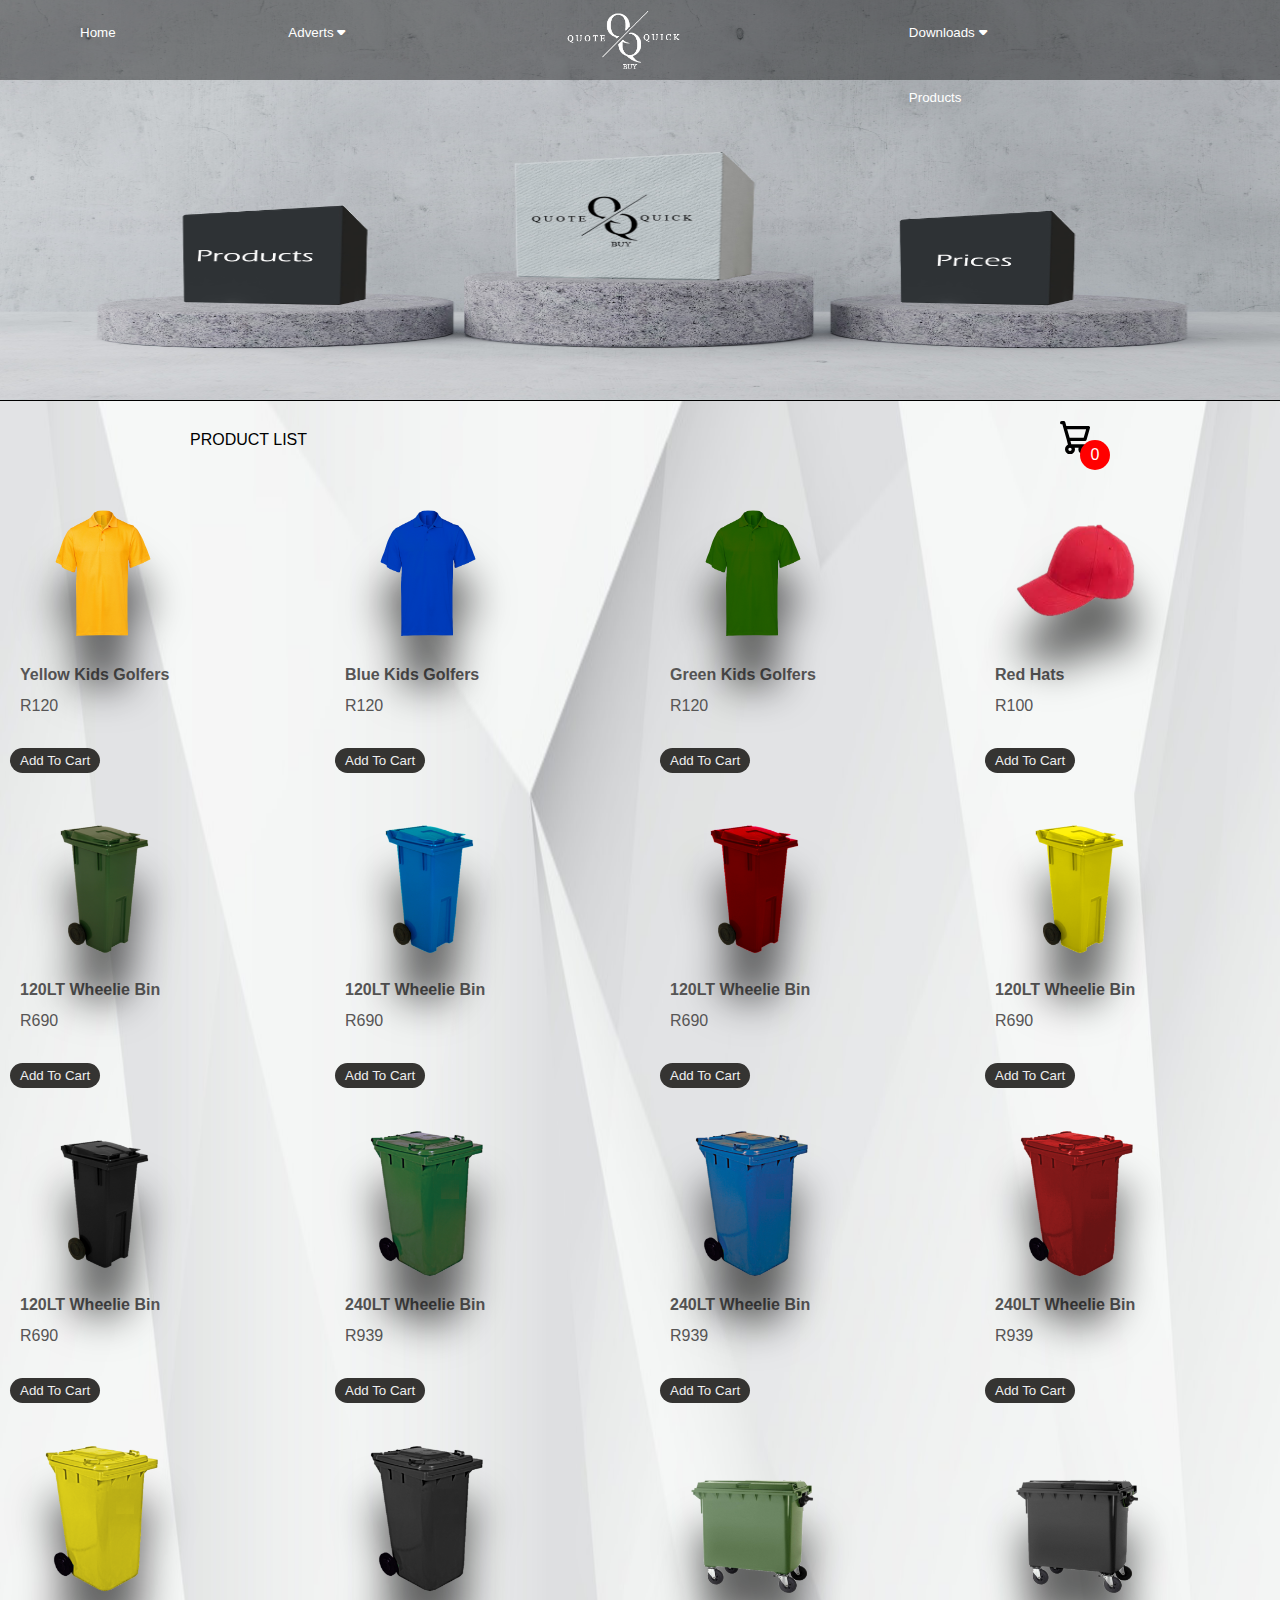
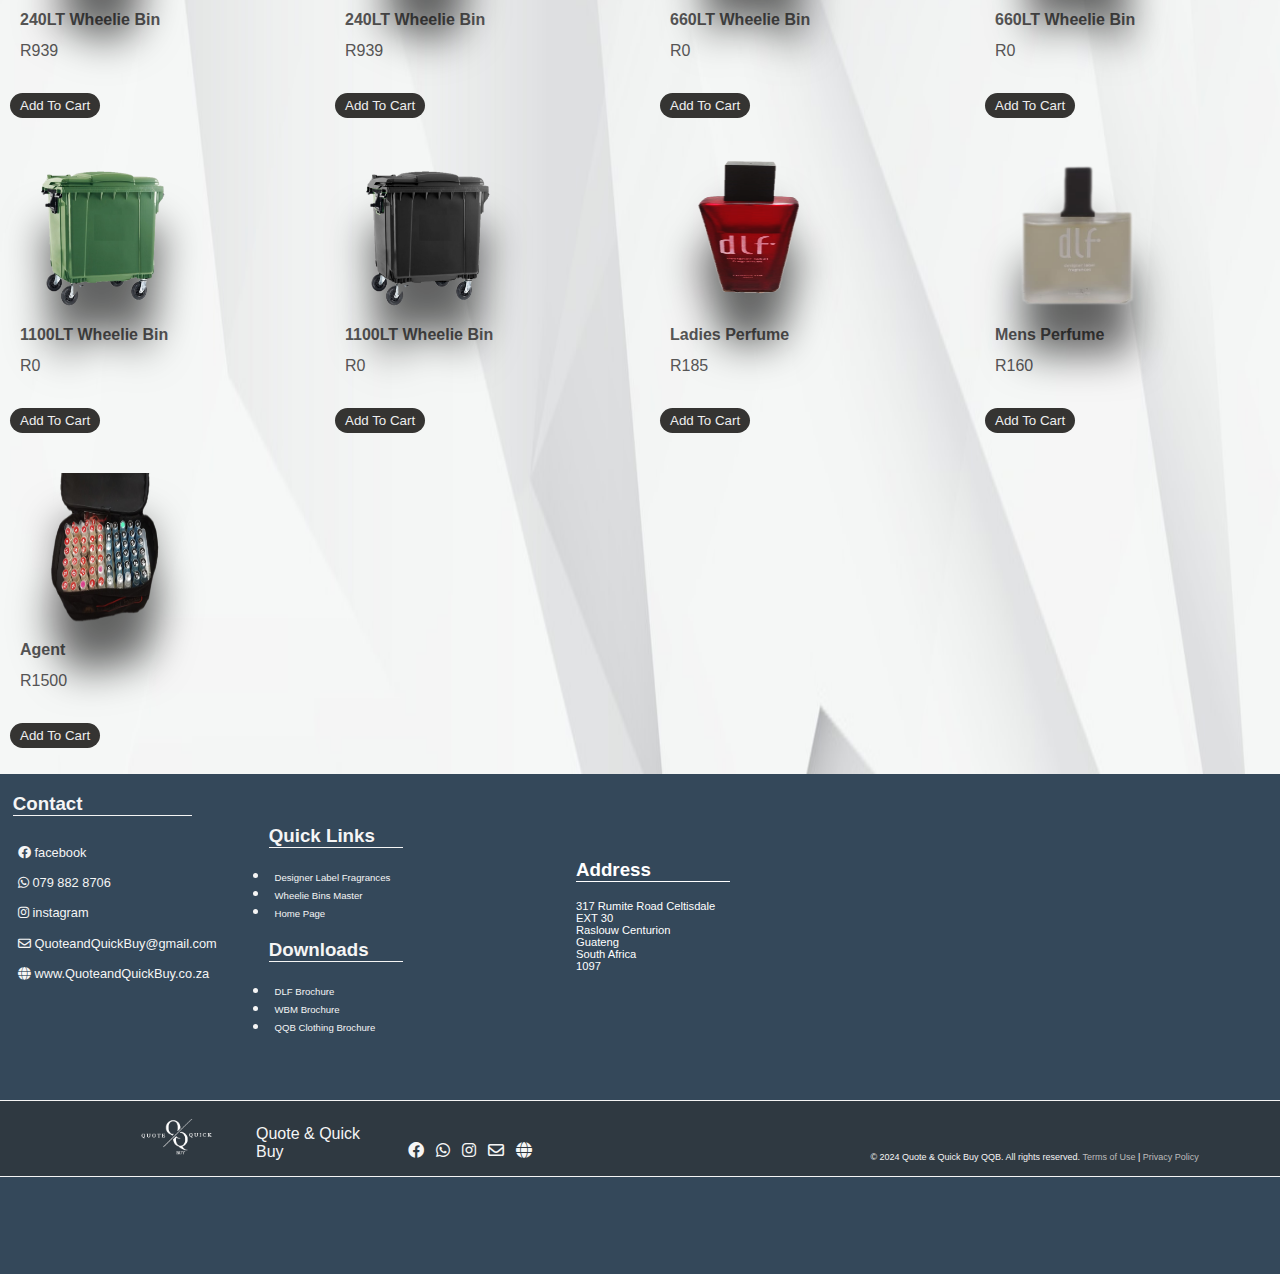
<file: Products.html>
<!DOCTYPE html>

<html lang="en">
  <head>
    <meta charset="utf-8">
    <meta name="viewport" content="width=device-width, initial-scale=1">
    <link href="products.css" rel="stylesheet">
    <!-- <link href="style.css" rel="stylesheet"> -->
    <link rel="stylesheet" href="https://cdnjs.cloudflare.com/ajax/libs/font-awesome/4.7.0/css/font-awesome.min.css">
    <link rel="stylesheet" href="https://cdnjs.cloudflare.com/ajax/libs/font-awesome/6.0.0/css/all.min.css">
    <script src="navbarscript.js"></script>
    <title>QQB-Products</title>
  </head>
  <body>
    <div class="nav-body">
        <nav>
        <a class="logo1" href="#logo"></a>            
        <a href="test.html">Home</a>

        <!-- <a href="#Adverts">Adverts</a> -->
        <div class="dropdown-adverts">
            <a href="#Adverts">Adverts <i class="fa fa-caret-down"></i></a>
            <div class="dropdown-content-adds">
                <!-- Add links inside the dropdown if needed -->
                <a href="DLF.html">Desginer Lable Fragrances</a>
                <a href="WBM.html">Wheelie Bin Master</a>
            </div>
        </div>
        
        <a class="logo" href="#logo"></a>

        <!-- <a href="DLF.html">Downloads</a> -->
        <div class="dropdown-downloads">
            <a href="#Adverts">Downloads <i class="fa fa-caret-down"></i></a>
            <div class="dropdown-content-docs">
                <!-- Add links inside the dropdown if needed -->
                <a href="Photos/Perfume/Brochure1.png"  target="_blank">DLF Brochure</a>
                <a href="Photos/bins/wheelibinmaster-brochure.png" target="_blank">WBM Brochure</a>
                <a href="Photos/Products/Clothing.png"  target="_blank">Clothing Brochure</a>
            </div>
        </div>
        <a href="new.html">Products</a>
        <a href="javascript:void(0);" class="icon" onclick="myFunction()" style="color: whitesmoke">
        &#9776;
        </a>
        </nav>
    </div>
    <div class="container">
        <div class="title">PRODUCT LIST</div>
        <div class="icon-cart">
            <svg aria-hidden="true" xmlns="http://www.w3.org/2000/svg" fill="none" viewBox="0 0 18 20">
                <path stroke="currentColor" stroke-linecap="round" stroke-linejoin="round" stroke-width="2" d="M6 15a2 2 0 1 0 0 4 2 2 0 0 0 0-4Zm0 0h8m-8 0-1-4m9 4a2 2 0 1 0 0 4 2 2 0 0 0 0-4Zm-9-4h10l2-7H3m2 7L3 4m0 0-.792-3H1"/>
            </svg>
            <span>0</span>
        </div>
    </div>
    <div class="listProduct">
        <!-- item -->
    </div>
    <div class="cartTab">
        <h1>Shopping Cart</h1>
        <div class="listCart" id="cartList">
            <!-- <div class="image">
                <img src="Photos/Products/blukg.png">
            </div>
            <div class="name">blues shirt</div>
            <div class="totalPrice">R125</div>
            <div class="quantity">
                <span class="minus"><</span>
                <span>1</span>
                <span class="plus">></span>
            </div> -->
        </div>
        <div class="userDetails">
            <input type="name" id="userName" placeholder="Your Name">
            <input type="text" id="userEmail" placeholder="Your Email">
            <textarea placeholder="Shipping Address" class="form-control" id="userAddress" rows="4"></textarea>
        </div>
        <div class="btn">
            <button class="close">CLOSE</button>
            <button type="submit" class="checkOut" id="check">GET QUOTE</button>
        </div>
    </div>

    <script>
        function showDetails(productId) {
            var productDetails = document.getElementById(productId);
            if (productDetails.style.display === "none") {
                productDetails.style.display = "block";
            } else {
                productDetails.style.display = "none";
            }
        }
    </script>
    <script src="app.js"></script>

    <div class="social-links">
        <div class="contact-links">
            <h3>Contact</h3>
            <a href=""><i class="fab fa-facebook"></i>  facebook</a>
            <a href="https://wa.me/0798828706" target="_blank"><i class="fab fa-whatsapp"></i> 079 882 8706</a>
            <a href=""><i class="fab fa-instagram"></i>  instagram</a>
            <a href="mailto:quoteandquickbuy@gmail.com"><i class="far fa-envelope"></i> QuoteandQuickBuy@gmail.com</a>
            <a href="Index.html"><i class="fas fa-globe"></i> www.QuoteandQuickBuy.co.za</a>
        </div>
        <div class="advert-links">
            <h3>Quick Links</h3>
            <li><a href="DLF.html">Designer Label Fragrances</a></li>
            <li><a href="WBM.html">Wheelie Bins Master</a></li>
            <li><a href="Index.html">Home Page</a></li>
            <h3>Downloads</h3>
            <li><a href="Photos/Perfume/Brochure1.png" target="_blank">DLF Brochure</a></li>
            <li><a href="Photos/bins/WBM brocher.png" target="_blank">WBM Brochure</a></li>
            <li><a href="Photos/Products/Clothing.png" target="_blank">QQB Clothing Brochure</a></li>
        </div>
        <div class="address">
            <h3>Address</h3>
            <p>317 Rumite Road Celtisdale EXT 30 <br>
                Raslouw Centurion <br>
                Guateng <br>
                South Africa <br>
                1097
            </p>
        </div>
        <div class="terms">
            <img src="Photos/logos2.png" alt="">
            <p>Quote & Quick Buy</p>
            <div class="social-icons">
                <i class="fab fa-facebook"></i>
                <a href="https://wa.me/0798828706" target="_blank"><i class="fab fa-whatsapp"></i></a>
                <i class="fab fa-instagram"></i>
                <a href="mailto:quoteandquickbuy@gmail.com"><i class="far fa-envelope"></i></a>
                <a href="Index.html"><i class="fas fa-globe"></i></a>
            </div>
            <footer>
                <p>&copy; 2024 Quote & Quick Buy QQB. All rights reserved. <a href="#">Terms of Use</a> | <a href="#">Privacy Policy</a></p>
            </footer>
        </div>
    </div>
  </body>
</file>
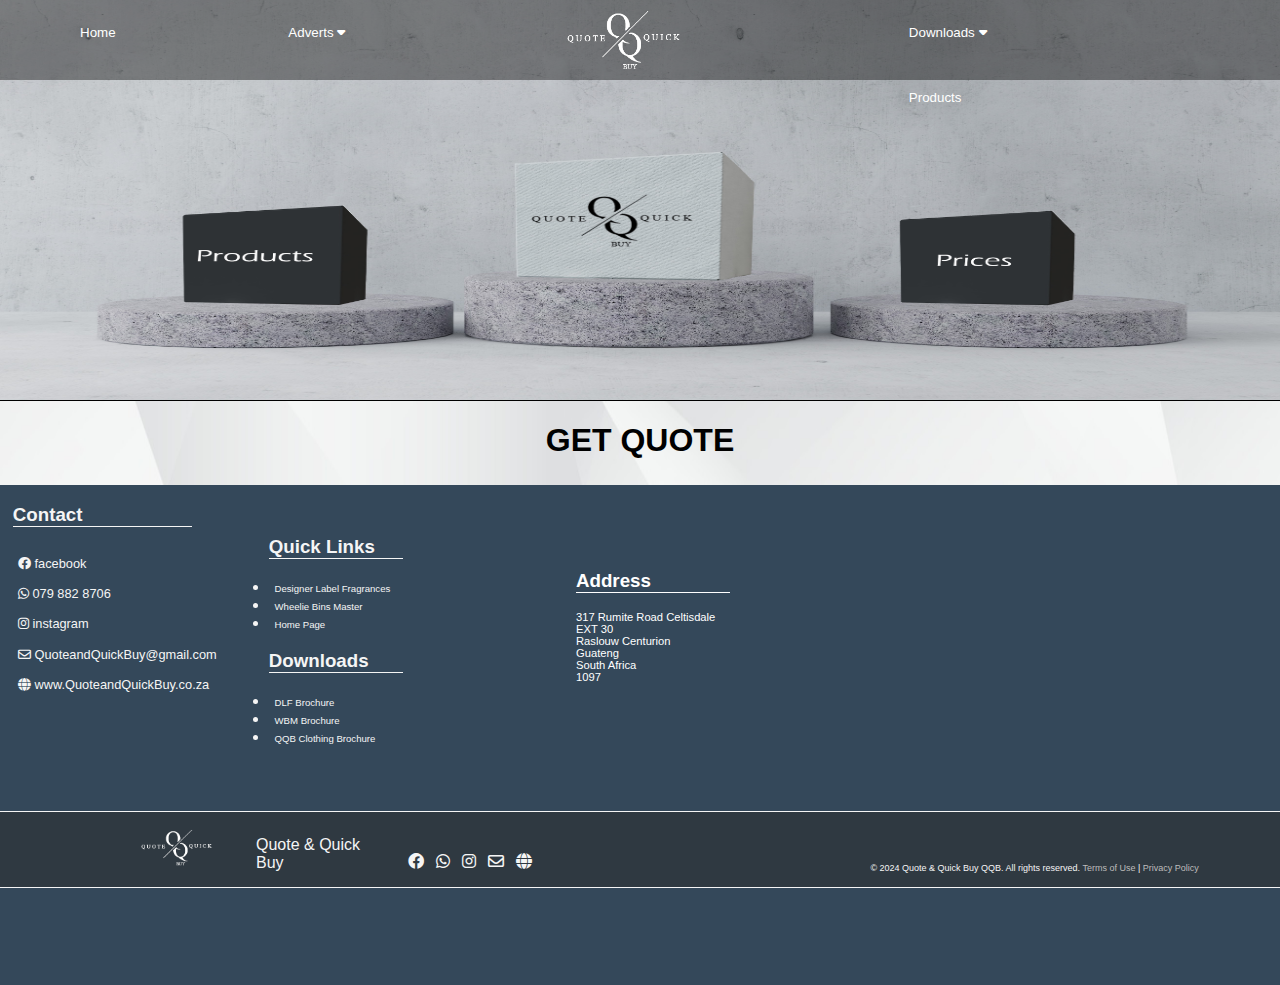
<file: QuoteSubmit.html>
<!DOCTYPE html>
<html lang="en">
<head>
    <meta charset="utf-8">
    <meta name="viewport" content="width=device-width, initial-scale=1">
    <link href="getQuote.css" rel="stylesheet">
    <!-- <link href="style.css" rel="stylesheet"> -->
    <link rel="stylesheet" href="https://cdnjs.cloudflare.com/ajax/libs/font-awesome/4.7.0/css/font-awesome.min.css">
    <link rel="stylesheet" href="https://cdnjs.cloudflare.com/ajax/libs/font-awesome/6.0.0/css/all.min.css">
    <script src="navbarscript.js"></script>
    <title>QQB-Get Quote</title>
</head>
<body>
    <div class="nav-body">
        <nav>
        <a class="logo1" href="#logo"></a>            
        <a href="Index.html">Home</a>

        <!-- <a href="#Adverts">Adverts</a> -->
        <div class="dropdown-adverts">
            <a href="#Adverts">Adverts <i class="fa fa-caret-down"></i></a>
            <div class="dropdown-content-adds">
                <!-- Add links inside the dropdown if needed -->
                <a href="DLF.html">Desginer Lable Fragrances</a>
                <a href="WBM.html">Wheelie Bin Master</a>
            </div>
        </div>
        
        <a class="logo" href="#logo"></a>

        <!-- <a href="DLF.html">Downloads</a> -->
        <div class="dropdown-downloads">
            <a href="#Adverts">Downloads <i class="fa fa-caret-down"></i></a>
            <div class="dropdown-content-docs">
                <!-- Add links inside the dropdown if needed -->
                <a href="Photos/Perfume/Brochure1.png"  target="_blank">DLF Brochure</a>
                <a href="Photos/bins/wheelibinmaster-brochure.png" target="_blank">WBM Brochure</a>
                <a href="Photos/Products/Clothing.png"  target="_blank">Clothing Brochure</a>
            </div>
        </div>
        <a href="Products.html">Products</a>
        <a href="javascript:void(0);" class="icon" onclick="myFunction()" style="color: whitesmoke">
        &#9776;
        </a>
        </nav>
    </div>
    <h1>GET QUOTE</h1>
    <div id="checkoutData">
        <!-- <form target="_blank" action="https://formsubmit.co/3cdb01eb17a7bba740571f146ae9b9c0" method="POST">
            <div class="form-group">
                <div class="form-row">
                    <div class="col">
                        <Label for="name">Your Name</Label>
                        <input type="text" name="name" class="form-control" placeholder="Full Name" value="${formData.name}">
                    </div>
                    <div class="col">
                        <label for="email">Email Address</label>
                        <input type="email" name="email" class="form-control" placeholder="Email Address" value="${formData.email}">
                    </div>
                    <div class="col">
                        <label for="message">Shipping Address / Message</label>
                        <textarea placeholder="Shipping Address" class="form-control" name="message" rows="5" required>${formData.address}</textarea>
                    </div>
                </div>
            </div>
            <div class="form-group">
                <label for="order">Your Order</label>
                <textarea placeholder="Your Message" class="form-control" name="order" rows="10" required>${formData.list}</textarea>
            </div>
            <button type="submit" class="btn btn-lg btn-dark btn-block">Submit Form</button>
        </form> -->
    </div>

    <script>
        // Retrieve form data from localStorage
        let formData = JSON.parse(localStorage.getItem('formData'));
        let test = JSON.parse(localStorage.getItem('cart'));

        // Display form data
        if (formData) {
            let checkoutDataDiv = document.getElementById('checkoutData');
            checkoutDataDiv.innerHTML = `
            <form target="_blank" action="https://formsubmit.co/3cdb01eb17a7bba740571f146ae9b9c0" method="POST">
                <div class="form-group">
                    <div class="form-row">
                        <div class="name">
                            <Label for="name">Your Name:</Label>
                            <input type="text" name="name" class="form-control" placeholder="Name" value="${formData.name}">
                        </div>
                        <div class="email">
                            <label for="email">Email Address:</label>
                            <input type="email" name="email" class="form-control" placeholder="Your Email" value="${formData.email}">
                            <p>Note: Confirm email address is correct before submitting</p>
                        </div>
                        <div class="message">
                            <label for="message">Shipping Address / Message</label><br>
                            <textarea placeholder="Shipping Address / Message" class="form-control" name="message" rows="5" required>${formData.address}</textarea>
                        </div>
                    </div>
                </div>
                <div class="order">
                    <label for="order">Your Order</label><br>
                    <textarea placeholder="Your Message" class="form-control" name="order" rows="10" required>${formData.list}</textarea>
                </div>
                <button type="submit" class="btn btn-lg btn-dark btn-block">Submit Form</button>
            </form>
            `;
        }
    </script>

<div class="social-links">
    <div class="contact-links">
        <h3>Contact</h3>
        <a href=""><i class="fab fa-facebook"></i>  facebook</a>
        <a href="https://wa.me/0798828706" target="_blank"><i class="fab fa-whatsapp"></i> 079 882 8706</a>
        <a href=""><i class="fab fa-instagram"></i>  instagram</a>
        <a href="mailto:quoteandquickbuy@gmail.com"><i class="far fa-envelope"></i> QuoteandQuickBuy@gmail.com</a>
        <a href="Index.html"><i class="fas fa-globe"></i> www.QuoteandQuickBuy.co.za</a>
    </div>
    <div class="advert-links">
        <h3>Quick Links</h3>
        <li><a href="DLF.html">Designer Label Fragrances</a></li>
        <li><a href="WBM.html">Wheelie Bins Master</a></li>
        <li><a href="Index.html">Home Page</a></li>
        <h3>Downloads</h3>
        <li><a href="Photos/Perfume/Brochure1.png" target="_blank">DLF Brochure</a></li>
        <li><a href="Photos/bins/WBM brocher.png" target="_blank">WBM Brochure</a></li>
        <li><a href="Photos/Products/Clothing.png" target="_blank">QQB Clothing Brochure</a></li>
    </div>
    <div class="address">
        <h3>Address</h3>
        <p>317 Rumite Road Celtisdale EXT 30 <br>
            Raslouw Centurion <br>
            Guateng <br>
            South Africa <br>
            1097
        </p>
    </div>
    <div class="terms">
        <img src="Photos/logos2.png" alt="">
        <p>Quote & Quick Buy</p>
        <div class="social-icons">
            <i class="fab fa-facebook"></i>
            <a href="https://wa.me/0798828706" target="_blank"><i class="fab fa-whatsapp"></i></a>
            <i class="fab fa-instagram"></i>
            <a href="mailto:quoteandquickbuy@gmail.com"><i class="far fa-envelope"></i></a>
            <a href="Index.html"><i class="fas fa-globe"></i></a>
        </div>
        <footer>
            <p>&copy; 2024 Quote & Quick Buy QQB. All rights reserved. <a href="#">Terms of Use</a> | <a href="#">Privacy Policy</a></p>
        </footer>
    </div>
</div>
</body>
</html>
</file>
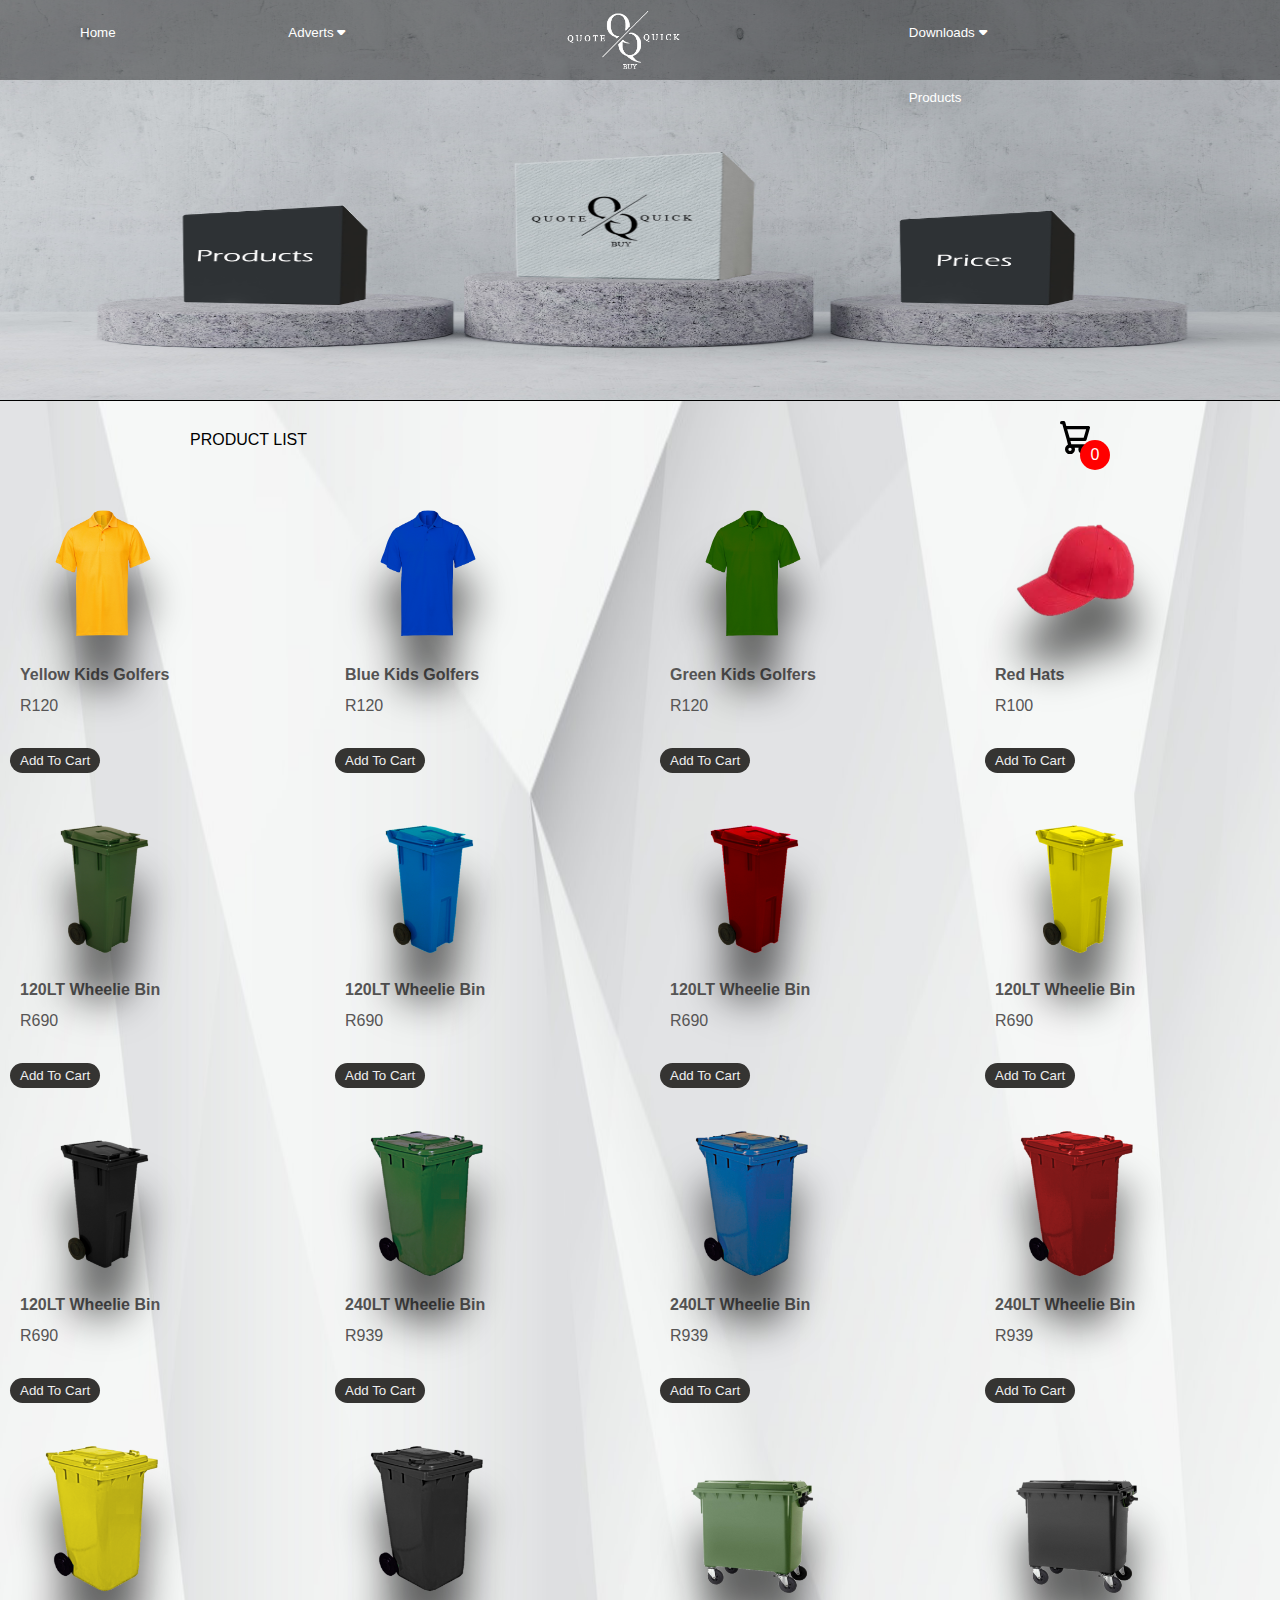
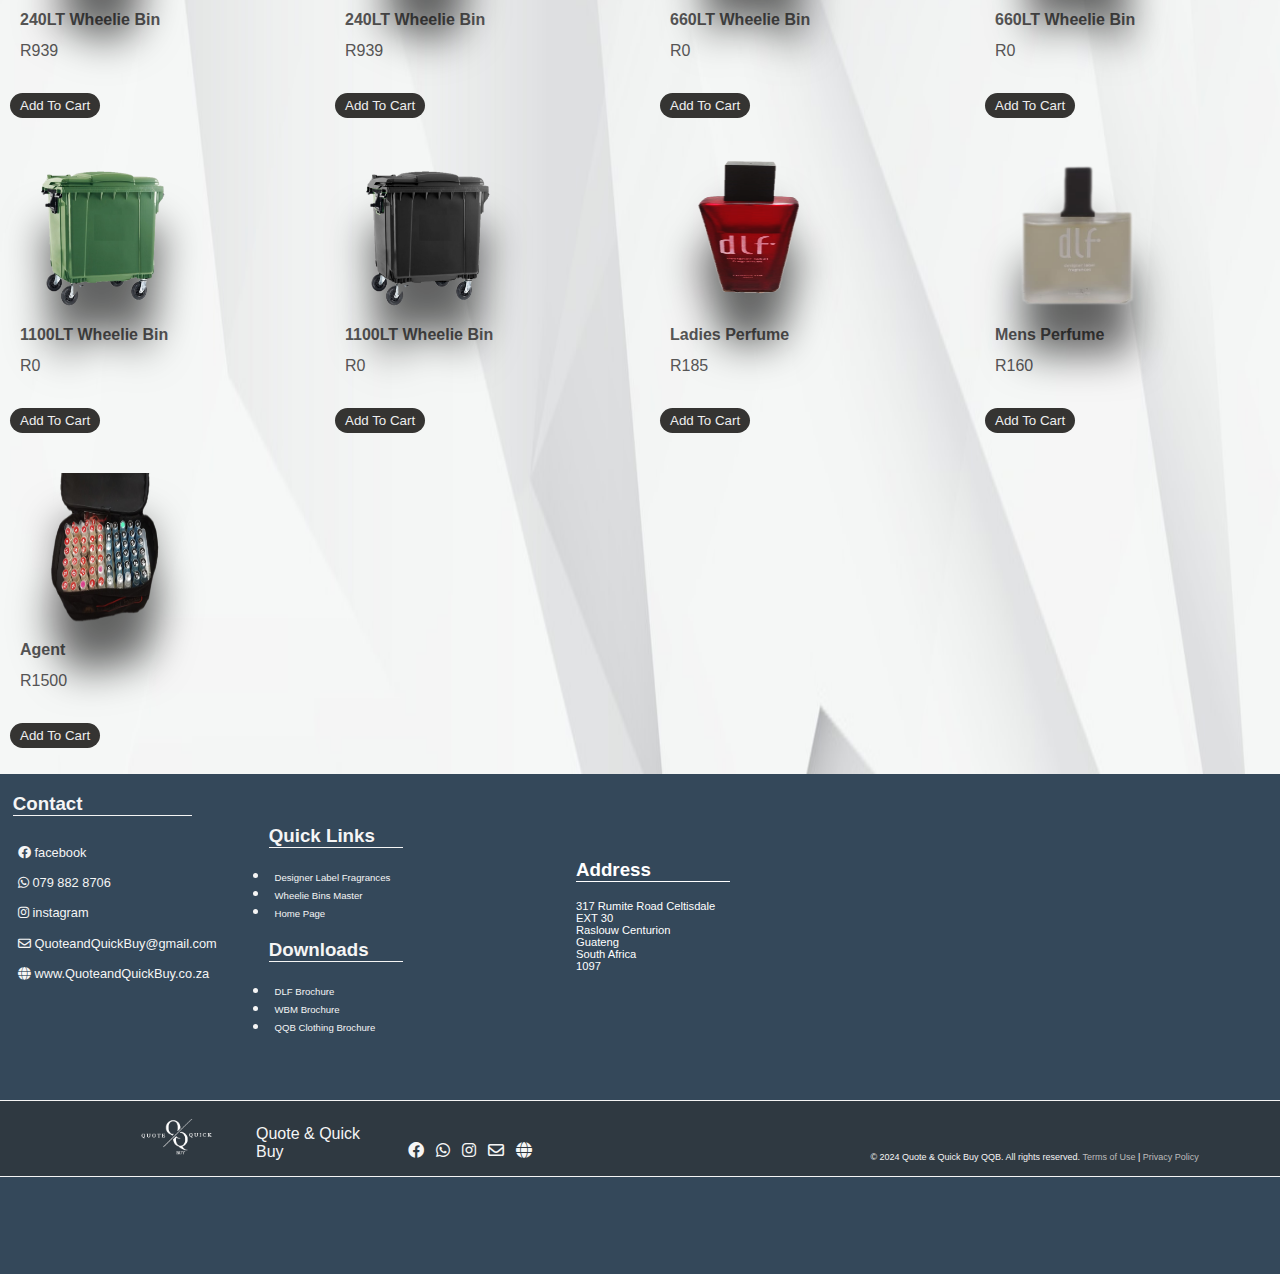
<file: testproduct.html>
<!DOCTYPE html>

<html lang="en">
  <head>
    <meta charset="utf-8">
    <meta name="viewport" content="width=device-width, initial-scale=1">
    <link href="products.css" rel="stylesheet">
    <!-- <link href="style.css" rel="stylesheet"> -->
    <link rel="stylesheet" href="https://cdnjs.cloudflare.com/ajax/libs/font-awesome/4.7.0/css/font-awesome.min.css">
    <link rel="stylesheet" href="https://cdnjs.cloudflare.com/ajax/libs/font-awesome/6.0.0/css/all.min.css">
    <script src="navbarscript.js"></script>
    <title>QQB-Products</title>
  </head>
  <body>
    <div class="nav-body">
        <nav>
        <a class="logo1" href="#logo"></a>            
        <a href="test.html">Home</a>

        <!-- <a href="#Adverts">Adverts</a> -->
        <div class="dropdown-adverts">
            <a href="#Adverts">Adverts <i class="fa fa-caret-down"></i></a>
            <div class="dropdown-content-adds">
                <!-- Add links inside the dropdown if needed -->
                <a href="DLF.html">Desginer Lable Fragrances</a>
                <a href="WBM.html">Wheelie Bin Master</a>
            </div>
        </div>
        
        <a class="logo" href="#logo"></a>

        <!-- <a href="DLF.html">Downloads</a> -->
        <div class="dropdown-downloads">
            <a href="#Adverts">Downloads <i class="fa fa-caret-down"></i></a>
            <div class="dropdown-content-docs">
                <!-- Add links inside the dropdown if needed -->
                <a href="Photos/Perfume/Brochure1.png"  target="_blank">DLF Brochure</a>
                <a href="Photos/bins/wheelibinmaster-brochure.png" target="_blank">WBM Brochure</a>
                <a href="Photos/Products/Clothing.png"  target="_blank">Clothing Brochure</a>
            </div>
        </div>
        <a href="new.html">Products</a>
        <a href="javascript:void(0);" class="icon" onclick="myFunction()" style="color: whitesmoke">
        &#9776;
        </a>
        </nav>
    </div>
    <div class="container">
        <div class="title">PRODUCT LIST</div>
        <div class="icon-cart">
            <svg aria-hidden="true" xmlns="http://www.w3.org/2000/svg" fill="none" viewBox="0 0 18 20">
                <path stroke="currentColor" stroke-linecap="round" stroke-linejoin="round" stroke-width="2" d="M6 15a2 2 0 1 0 0 4 2 2 0 0 0 0-4Zm0 0h8m-8 0-1-4m9 4a2 2 0 1 0 0 4 2 2 0 0 0 0-4Zm-9-4h10l2-7H3m2 7L3 4m0 0-.792-3H1"/>
            </svg>
            <span>0</span>
        </div>
    </div>
    <div class="listProduct">
        <!-- item -->
    </div>
    <div class="cartTab">
        <h1>Shopping Cart</h1>
        <div class="listCart" id="cartList">
            <!-- <div class="image">
                <img src="Photos/Products/blukg.png">
            </div>
            <div class="name">blues shirt</div>
            <div class="totalPrice">R125</div>
            <div class="quantity">
                <span class="minus"><</span>
                <span>1</span>
                <span class="plus">></span>
            </div> -->
        </div>
        <div class="userDetails">
            <input type="name" id="userName" placeholder="Your Name">
            <input type="text" id="userEmail" placeholder="Your Email">
            <textarea placeholder="Shipping Address" class="form-control" id="userAddress" rows="4"></textarea>
        </div>
        <div class="btn">
            <button class="close">CLOSE</button>
            <button type="submit" class="checkOut" id="check">CHECK OUT</button>
        </div>
    </div>

    </div>
    <script>
        function showDetails(productId) {
            var productDetails = document.getElementById(productId);
            if (productDetails.style.display === "none") {
                productDetails.style.display = "block";
            } else {
                productDetails.style.display = "none";
            }
        }
    </script>
    <script src="app.js"></script>
    </div>

    <div class="social-links">
        <div class="contact-links">
            <h3>Contact</h3>
            <a href=""><i class="fab fa-facebook"></i>  facebook</a>
            <a href="https://wa.me/0798828706" target="_blank"><i class="fab fa-whatsapp"></i> 079 882 8706</a>
            <a href=""><i class="fab fa-instagram"></i>  instagram</a>
            <a href="mailto:quoteandquickbuy@gmail.com"><i class="far fa-envelope"></i> QuoteandQuickBuy@gmail.com</a>
            <a href="Index.html"><i class="fas fa-globe"></i> www.QuoteandQuickBuy.co.za</a>
        </div>
        <div class="advert-links">
            <h3>Quick Links</h3>
            <li><a href="DLF.html">Designer Label Fragrances</a></li>
            <li><a href="WBM.html">Wheelie Bins Master</a></li>
            <li><a href="Index.html">Home Page</a></li>
            <h3>Downloads</h3>
            <li><a href="Photos/Perfume/Brochure1.png" target="_blank">DLF Brochure</a></li>
            <li><a href="Photos/bins/WBM brocher.png" target="_blank">WBM Brochure</a></li>
            <li><a href="Photos/Products/Clothing.png" target="_blank">QQB Clothing Brochure</a></li>
        </div>
        <div class="address">
            <h3>Address</h3>
            <p>317 Rumite Road Celtisdale EXT 30 <br>
                Raslouw Centurion <br>
                Guateng <br>
                South Africa <br>
                1097
            </p>
        </div>
        <div class="terms">
            <img src="Photos/logos2.png" alt="">
            <p>Quote & Quick Buy</p>
            <div class="social-icons">
                <i class="fab fa-facebook"></i>
                <a href="https://wa.me/0798828706" target="_blank"><i class="fab fa-whatsapp"></i></a>
                <i class="fab fa-instagram"></i>
                <a href="mailto:quoteandquickbuy@gmail.com"><i class="far fa-envelope"></i></a>
                <a href="Index.html"><i class="fas fa-globe"></i></a>
            </div>
            <footer>
                <p>&copy; 2024 Quote & Quick Buy QQB. All rights reserved. <a href="#">Terms of Use</a> | <a href="#">Privacy Policy</a></p>
            </footer>
        </div>
    </div>
  </body>
</file>
<file: products.css>
body {
  font-family: Arial, sans-serif;
  margin: 0;
  background-image: url(Photos/product3.jpg);
  background-repeat: no-repeat;
  background-size: 100% 100%;
}

/* --------------------nav bar ------------------------ */
.nav-body {
  background-image: url(Photos/product8.jpg);
  background-size: 100% 100%;
  background-repeat: no-repeat;
  height: 400px;
  border-bottom: solid 1px;
  overflow: hidden;
}
nav{
  background-color: rgba(0, 0, 0, 0.397);
  height: 80px;
}
nav a {
  float: left;
  display: block;
  color: rgb(255, 255, 255);
  text-align: center;
  font-size: smaller;
  padding: 25px 16px;
  margin-right: 6%;
  margin-left: 5%;
  text-decoration: none;
}
nav a:hover {
  color: black;
  font-weight: bold;
}
.icon{
  display: none;
}
.dropdown-content-adds {
  display: none;
  margin-left: 20%;
  margin-top: 3%;
  position: absolute;
  background-color: rgba(0, 0, 0, 0.397);
  box-shadow: 0 8px 16px rgba(0, 0, 0, 0.2);
  z-index: 1;
  a{
    padding: 4%;
  }
}
.dropdown-adverts:hover .dropdown-content-adds {
  display: block;
  a:hover{
    margin: 0%;
    text-align: left;
  }
}
.dropdown-adverts:hover .fa-caret-down {
  transform: rotate(-180deg);
}
.dropdown-downloads:hover .fa-caret-down {
  transform: rotate(-180deg);
}
.dropdown-content-docs {
  display: none;
  margin-left: 63%;
  margin-top: 3%;
  position: absolute;
  background-color: rgba(0, 0, 0, 0.397);
  box-shadow: 0 8px 16px rgba(0, 0, 0, 0.2);
  z-index: 1;
  a{
    width: 60%;
    padding: 4%;
    text-align: left;
  }
}
.dropdown-downloads:hover .dropdown-content-docs {
  display: block;
  a:hover{
    margin: 0%;
    text-align: center;
  }
}

@media screen and (max-width: 600px) {
    nav a:not(:first-child) {
      display: none;
    }

    nav .dropdown-adverts a, .dropdown-downloads a{
      display: none;
    }

    .icon{
        display: block;
        float: right;
        margin-right: 0%;
    }

    nav a.icon {
      float: right;
      display: block;
      color:black;
    }

    nav a.logo1{
      display: block;
      width: 220px;
      background-position-x: -50%;
      margin-left: 0%;
      padding: 0%;
    }
}

@media screen and (max-width: 600px) {
    nav.responsive a.icon {
      position: absolute;
      right: 0;
      top: 0;
    }

    nav.responsive a {
      margin-left: 0%;
      float: none;
      display: block;
      text-align: left;
      background-color: #37383836;
    }

    nav.responsive a.logo {
        display: none;
    }
    nav a.logo1{
      display: block;
      background-position-x: 0%;
    }

    .dropdown-content-adds, .dropdown-content-docs {
      position:relative;
      margin-left: 35%;
      margin-top: 0%;
      a{
        font-size: x-small;
        margin-left: 5%;
      }  
    }    
}

.logo{
  padding: 0%;
  width: 250px;
  height: 70px;
  background-image: url("Photos/logos2.png");
  background-repeat: no-repeat;
  background-position-x: center;
  background-position-y: 38%;
  background-size: 65%;
}
.logo1{
  display: none;
  height: 70px;
  background-image: url("Photos/logos2.png");
  background-repeat: no-repeat;
  background-position-y: 45%;
  background-size: 75%;
}
/* -------------------cart icon----------------------------- */
.container{
  width: 900px;
  margin: auto;
  max-width: 90vw;
  text-align: center;
  padding-top: 10px;
  transition: transform .5s;
  display: flex;
  justify-content: space-between;
  align-items: center;
  padding: 20px 0;
}
svg{
  width: 30px;
}
.icon-cart{
  position: relative;
}
.icon-cart span{
  position: absolute;
  background-color: red;
  width: 30px;
  height: 30px;
  display: flex;
  justify-content: center;
  align-items: center;
  border-radius: 50%;
  color: #fff;
  top: 50%;
  right: -20px;
}


/* -----------------------Product-menu------------------------ */
.listProduct{
  display: grid;
  grid-template-columns: repeat(4, 1fr);
  gap: 20px;
  color: rgb(87, 86, 86);
  overflow-x: auto; 
  overflow-y: hidden; 
  white-space: nowrap; 
  -webkit-overflow-scrolling: touch; 
}
.productView{
  display: flex;
  padding-bottom: 10px; 
}
.product {
  width: 200px;
  height: 220px;
  padding: 10px;
  margin: 10px;
  cursor: pointer;
  img{
    width: 125px;
    height: 150px;
    margin-left: 10%;
    filter: drop-shadow(0 50px 20px #0009);
  }
  p{
    font-size: small;
  }
  h2{
    font-size: 100%;
  }
}
.product:hover{
  color: black;
  box-shadow: 5px 5px 10px 5px rgba(46, 45, 45, 0.5);
}
.product-details {
  display: none;
  width: 200px;
  height: 220px;
  margin-top: 10px;
  border: 1px solid #ccc;
  padding: 10px;
  font-size: small;
  p{
    width: 90%;
    text-wrap:wrap;
    a{
      color: black;
    }
  }
}
.listProduct .item button{
  position: relative;
  background-color: #353432;
  color: #eee;
  border: none;
  padding: 5px 10px;
  margin-left: 10px;
  border-radius: 20px;
}


@media screen and (max-width: 600px){
  .listProduct{
    grid-template-columns: repeat(3, 1fr);
    gap: 1px;
  }
  .product-heading{
    padding-top: 15px;
    h4{
      text-decoration-line: underline;
      width: 40%;
      font-size: 80%;
      border-bottom: none;
    }
  }
  .product{
    /* border: solid; */
    width: 150px;
    img{
      margin-left: 0%;
    }
  }
  .product-details{
    border: solid 1px black;
    h4{
      width: 150px;
    }
  }
}

/*------------------------- cart----------------------------- */
.cartTab{
  width: 400px;
  background-color: #353432;
  color: #eee;
  position: fixed;
  top: 0px;
  right: -400px;
  bottom: 0px;
  display: grid;
  grid-template-rows: 70px 1fr 70px;
  transition: .5s;
}
body.showCart .cartTab{
  right: 0;
}
body.showCart .container{
  transform: translateX(-250px);
}
.cartTab h1{
  padding: 20px;
  margin: 0;
  font-weight: 300;
}
.cartTab .btn{
  display: grid;
  grid-template-columns: repeat(2, 1fr);
  height: 50px;
}
.cartTab button{
  /* background-color: #E8BC0E; */
  background-color: #7abb60;
  border: none;
  font-family: Poppins;
  font-weight: 500;
  cursor: pointer;
}
.cartTab .close{
  /* background-color: #eee; */
  background-color: #ad6868;
}
.listCart .item img{
  width: 100%;
}
.listCart .item{
  display: grid;
  grid-template-columns: 70px 150px 50px 1fr;
  gap: 10px;
  text-align: center;
  align-items: center;
  font-size: x-small;
}
.listCart .quantity span{
  display: inline-block;
  width: 25px;
  height: 25px;
  background-color: #eee;
  border-radius: 50%;
  color: #555;
  cursor: pointer;
}
.listCart .quantity span:nth-child(2){
  background-color: transparent;
  color: #eee;
  cursor: auto;
}
.listCart .item:nth-child(even){
  background-color: #eee1;
}
.listCart{
  /* border: solid; */
  height: 80%;
  overflow: auto;
}
.listCart::-webkit-scrollbar{
  width: 0;
}
.userDetails{
  margin-top: -80px;
  display: grid;
  gap:5%;
  width: 80%;
  padding: 2%;
}
@media screen and (max-width: 600px){
  .cartTab{
    width: 390px;
  }
  .cartTab h1{
    margin-left: 5%;
    
  }
  .listCart .item{
    padding-left: 10%;
    grid-template-columns: 50px 100px 100px 1fr;
    gap: 1px;
  }
  .userDetails{
    margin-left: 10%;
  }
}

/* ----------------------------INFO--------------------------- */
.social-links{
  margin-top: 2%;
  height: 500px;
  background-color: #34485a;
  .contact-links{
    color: whitesmoke;
    width:20%;
    display: flex;
    flex-direction: column;
    padding-left: 1%;
    h3{
      width: 70%;
      border-bottom: solid 1px;
    }
    a{
      color: whitesmoke;
      text-decoration: none;
      margin-top: 2%;
      padding: 2%;
      font-size: 80%;
    }
    :hover{
      color:rgb(177, 106, 0);
    }
  }
  .advert-links{
    color: whitesmoke;
    width: 15%;
    display: flex;
    flex-direction: column;
    padding-left: 1%;
    margin-left: 20%;
    margin-top: -180px;
    h3{
      /* padding-top: 8px; */
      width: 70%;
      border-bottom: solid 1px;
    }
    a{
      color: whitesmoke;
      text-decoration: none;
      margin-top: 2%;
      padding: 3%;
      font-size: 60%;  
    }
    :hover{
      color: rgb(177, 106, 0);
    }
  }
  .address{
    /* border: solid 1px; */
    margin-left: 45%;
    width: 12%;
    color: white;
    margin-top: -195px;
    h3{
      border-bottom:solid 1px ;
    }
    p{
      font-size: 70%;
    }

  }
}
.terms{
  border-top: solid 1px;
  border-bottom: solid 1px;
  color: whitesmoke;
  margin-top: 10%;
  width: 100%;
  height: 15%;
  background-color: rgba(44, 44, 44, 0.527);
  img{
    position:absolute ;
    width: 8%;
    height: 8%;
    margin-left: 10%;
  }
  p{
    margin-left: 20%;
    padding-top: 8px;
    width: 10%;
  }
  .social-icons{
    margin-top: -50px;
    background-color: rgba(44, 44, 44, 0);
    width: 30%;
    text-align: center;
    margin-left:22%;
    padding-top: 15px;
    i{
      color: whitesmoke;
      margin-right: 2%;
    }
    :hover{
      color: rgb(177, 106, 0);
    }
  }
  footer{
    width: 40%;
    float: right;
    margin-top: -2%;
    p{
      width: 70%;
      font-size: xx-small;
      a{
        color: rgb(190, 188, 188);
        text-decoration: none;
      }
    }
    
  }
}

@media screen and (max-width: 600px){
  .social-links{
    height: 250px;
    font-size: 45%;
    .contact-links{
      margin-left: 1%;
      width: 30%;
    }
    .advert-links{
      margin-left: 32%;
      width: 30%;
      margin-top: -79px;
    }
    .address{
      width: 30%;
      margin-top: -90px;
      margin-left: 65%;
    }
  }
  .terms{
    margin-top: 20%;
    height: 25%;
    img{
      width: 12%;
      height: 6%;
      margin-left: 5%;
    }
    p{
      width: 20%;
      font-size: 35%;
      margin-left: 20%;
      margin-top: 3%;
    }
    .social-icons{
      width: 60%;
      margin-top: -7%;
      margin-left: 35%;
      i{
        margin-right: 10%;
      }
    }
    footer{
      margin-top: 2%;
      margin-left: 0%;
      width: 98%;
      p{
        width: 50%;
        font-size: 4px;
      }
    }
  }
}
</file>
<file: getQuote.css>
body {
    font-family: Arial, sans-serif;
    margin: 0;
    background-image: url(Photos/product3.jpg);
    background-repeat: no-repeat;
    background-size: 100% 100%;
  }
  
/* --------------------nav bar ------------------------ */
  .nav-body {
    background-image: url(Photos/product8.jpg);
    background-size: 100% 100%;
    background-repeat: no-repeat;
    height: 400px;
    border-bottom: solid 1px;
    overflow: hidden;
  }
  nav{
    background-color: rgba(0, 0, 0, 0.397);
    height: 80px;
  }
  nav a {
    float: left;
    display: block;
    color: rgb(255, 255, 255);
    text-align: center;
    font-size: smaller;
    padding: 25px 16px;
    margin-right: 6%;
    margin-left: 5%;
    text-decoration: none;
  }
  nav a:hover {
    color: black;
    font-weight: bold;
  }
  .icon{
    display: none;
  }
  .dropdown-content-adds {
    display: none;
    margin-left: 20%;
    margin-top: 3%;
    position: absolute;
    background-color: rgba(0, 0, 0, 0.397);
    box-shadow: 0 8px 16px rgba(0, 0, 0, 0.2);
    z-index: 1;
    a{
      padding: 4%;
    }
  }
  .dropdown-adverts:hover .dropdown-content-adds {
    display: block;
    a:hover{
      margin: 0%;
      text-align: left;
    }
  }
  .dropdown-adverts:hover .fa-caret-down {
    transform: rotate(-180deg);
  }
  .dropdown-downloads:hover .fa-caret-down {
    transform: rotate(-180deg);
  }
  .dropdown-content-docs {
    display: none;
    margin-left: 63%;
    margin-top: 3%;
    position: absolute;
    background-color: rgba(0, 0, 0, 0.397);
    box-shadow: 0 8px 16px rgba(0, 0, 0, 0.2);
    z-index: 1;
    a{
      width: 60%;
      padding: 4%;
      text-align: left;
    }
  }
  .dropdown-downloads:hover .dropdown-content-docs {
    display: block;
    a:hover{
      margin: 0%;
      text-align: center;
    }
  }
  
  @media screen and (max-width: 600px) {
      nav a:not(:first-child) {
        display: none;
      }
  
      nav .dropdown-adverts a, .dropdown-downloads a{
        display: none;
      }
  
      .icon{
          display: block;
          float: right;
          margin-right: 0%;
      }
  
      nav a.icon {
        float: right;
        display: block;
        color:black;
      }
  
      nav a.logo1{
        display: block;
        width: 220px;
        background-position-x: -50%;
        margin-left: 0%;
        padding: 0%;
      }
  }
  
  @media screen and (max-width: 600px) {
      nav.responsive a.icon {
        position: absolute;
        right: 0;
        top: 0;
      }
  
      nav.responsive a {
        margin-left: 0%;
        float: none;
        display: block;
        text-align: left;
        background-color: #37383836;
      }
  
      nav.responsive a.logo {
          display: none;
      }
      nav a.logo1{
        display: block;
        background-position-x: 0%;
      }
  
      .dropdown-content-adds, .dropdown-content-docs {
        position:relative;
        margin-left: 35%;
        margin-top: 0%;
        a{
          font-size: x-small;
          margin-left: 5%;
        }  
      }    
  }
  
  .logo{
    padding: 0%;
    width: 250px;
    height: 70px;
    background-image: url("Photos/logos2.png");
    background-repeat: no-repeat;
    background-position-x: center;
    background-position-y: 38%;
    background-size: 65%;
  }
  .logo1{
    display: none;
    height: 70px;
    background-image: url("Photos/logos2.png");
    background-repeat: no-repeat;
    background-position-y: 45%;
    background-size: 75%;
  }
/* ---------------------------Checkout--------------------------- */
form{
    /* border: solid; */
    background-color: #47474928;
    width: 45%;
    /* align-items: center; */
    margin-left: 30%;
    padding: 1%;
}
h1{
    /* border: solid; */
    text-align: center
    ;
    /* padding-left: 15%; */
}
.name{
    /* border: solid; */
    padding: 2%;
    input{
        /* border: solid; */
        margin-left: 40px;
        height: 30px;
        width: 400px;
    }
}
.email{
    /* border: solid; */
    padding: 2%;
    input{
        margin-left: 20px;
        height: 30px;
        width: 400px;
    }
    p{
        font-size: x-small;
        padding-left: 140px;
        /* border: solid; */
    }
}
.message{
    /* border: solid; */
    padding: 2%;
    textarea{
        /* border: solid; */
        /* margin-left: 0px; */
        height: 100px;
        width: 550px;
    }
}
.order{
    /* border: solid; */
    padding: 2%;
    textarea{
        /* border: solid; */
        /* margin-left: 0px; */
        height: 200px;
        width: 550px;
    }
}
button{
    /* border: solid; */
    margin-left: 250px;
}
@media screen and (max-width: 600px){
    form{
        margin-left: 0%;
    }
    h1{
        font-size: 100%;
    }
    .name{
        input{
            width: 300px;
            margin: 2%;
        }
    }
    .email{
        input{
            width: 300px;
            margin: 3%;
        }
        p{
            padding: 0%;
            width: 300px;
            /* border: solid; */
        }
    }
    .message{
        /* border: solid; */
        width: 300px;
        textarea{
            /* border: solid; */
            /* margin-left: 0px; */
            /* height: 100px; */
            width: 300px;
        }
    }
    .order{
        /* border: solid; */
        width: 300px;
        textarea{
            /* border: solid; */
            /* margin-left: 0px; */
            /* height: 100px; */
            width: 300px;
        }
    }
    button{
        width: 100px;
        margin-left: 100px;
    }
}

/* ----------------------------INFO--------------------------- */
.social-links{
    margin-top: 2%;
    height: 500px;
    background-color: #34485a;
    .contact-links{
      color: whitesmoke;
      width:20%;
      display: flex;
      flex-direction: column;
      padding-left: 1%;
      h3{
        width: 70%;
        border-bottom: solid 1px;
      }
      a{
        color: whitesmoke;
        text-decoration: none;
        margin-top: 2%;
        padding: 2%;
        font-size: 80%;
      }
      :hover{
        color:rgb(177, 106, 0);
      }
    }
    .advert-links{
      color: whitesmoke;
      width: 15%;
      display: flex;
      flex-direction: column;
      padding-left: 1%;
      margin-left: 20%;
      margin-top: -180px;
      h3{
        /* padding-top: 8px; */
        width: 70%;
        border-bottom: solid 1px;
      }
      a{
        color: whitesmoke;
        text-decoration: none;
        margin-top: 2%;
        padding: 3%;
        font-size: 60%;  
      }
      :hover{
        color: rgb(177, 106, 0);
      }
    }
    .address{
      /* border: solid 1px; */
      margin-left: 45%;
      width: 12%;
      color: white;
      margin-top: -195px;
      h3{
        border-bottom:solid 1px ;
      }
      p{
        font-size: 70%;
      }
  
    }
  }
  .terms{
    border-top: solid 1px;
    border-bottom: solid 1px;
    color: whitesmoke;
    margin-top: 10%;
    width: 100%;
    height: 15%;
    background-color: rgba(44, 44, 44, 0.527);
    img{
      position:absolute ;
      width: 8%;
      height: 8%;
      margin-left: 10%;
    }
    p{
      margin-left: 20%;
      padding-top: 8px;
      width: 10%;
    }
    .social-icons{
      margin-top: -50px;
      background-color: rgba(44, 44, 44, 0);
      width: 30%;
      text-align: center;
      margin-left:22%;
      padding-top: 15px;
      i{
        color: whitesmoke;
        margin-right: 2%;
      }
      :hover{
        color: rgb(177, 106, 0);
      }
    }
    footer{
      width: 40%;
      float: right;
      margin-top: -2%;
      p{
        width: 70%;
        font-size: xx-small;
        a{
          color: rgb(190, 188, 188);
          text-decoration: none;
        }
      }
      
    }
  }
  
  @media screen and (max-width: 600px){
    .social-links{
      height: 250px;
      font-size: 45%;
      .contact-links{
        margin-left: 1%;
        width: 30%;
      }
      .advert-links{
        margin-left: 32%;
        width: 30%;
        margin-top: -79px;
      }
      .address{
        width: 30%;
        margin-top: -90px;
        margin-left: 65%;
      }
    }
    .terms{
      margin-top: 20%;
      height: 25%;
      img{
        width: 12%;
        height: 6%;
        margin-left: 5%;
      }
      p{
        width: 20%;
        font-size: 35%;
        margin-left: 20%;
        margin-top: 3%;
      }
      .social-icons{
        width: 60%;
        margin-top: -7%;
        margin-left: 35%;
        i{
          margin-right: 10%;
        }
      }
      footer{
        margin-top: 2%;
        margin-left: 0%;
        width: 98%;
        p{
          width: 50%;
          font-size: 4px;
        }
      }
    }
  }
</file>
